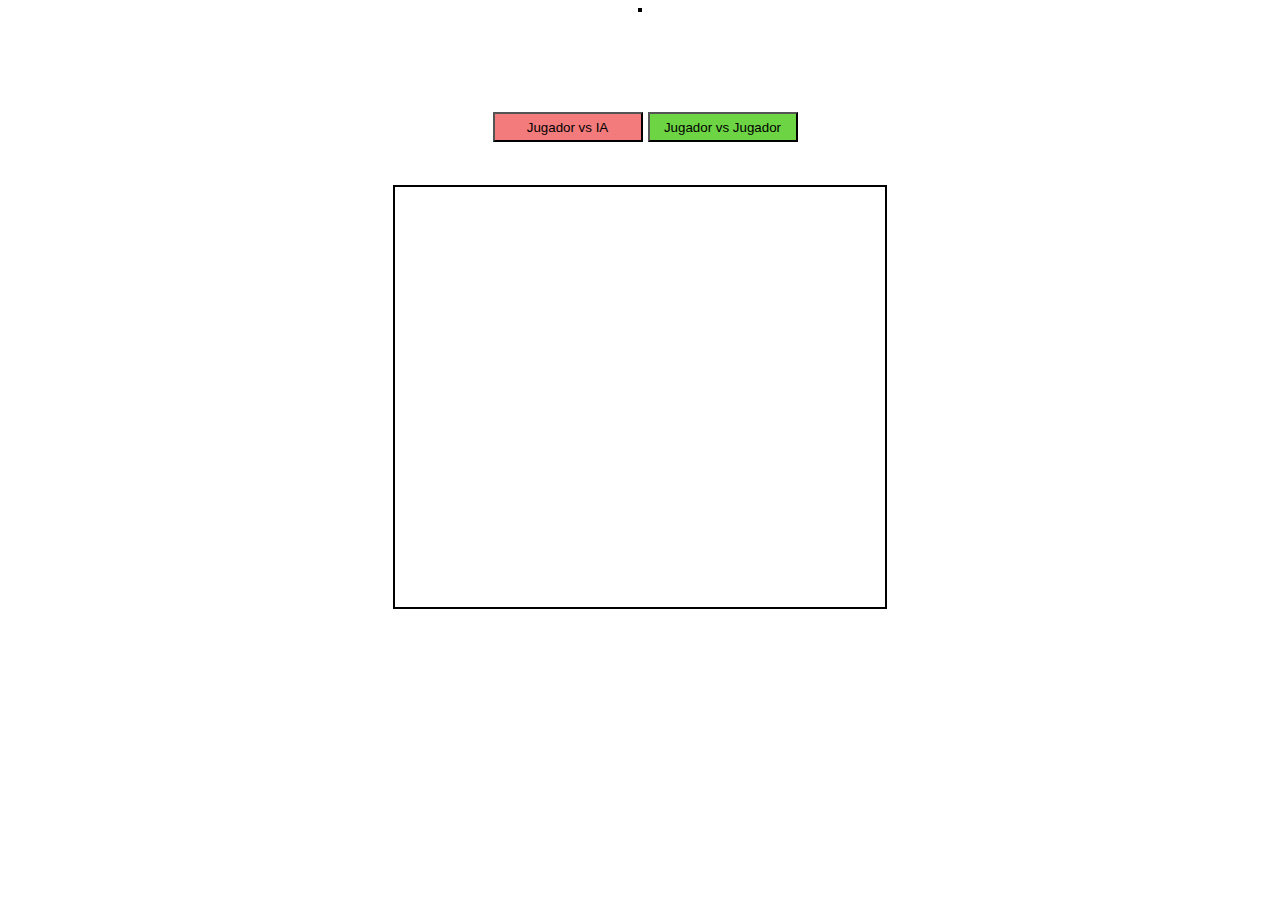
<file: index.html>
<!DOCTYPE html>
<html lang="en">
<head>
    <meta charset="UTF-8">
    <meta name="viewport" content="width=device-width, initial-scale=1.0">
    <title>Conecta 4</title>
    <script src="Conecta.js"></script>
    <link href="Conecta.css" rel="stylesheet">
</head>
<body>
    <div id="temporizador"></div>
    <div id="empezarPartida">
        <button id="botonIA" onclick="activarIA(this,document.getElementById('botonJ'))">Jugador vs IA</button>
        <button id="botonJ" onclick="JvJ(this,document.getElementById('botonIA'))">Jugador vs Jugador</button>
    </div>
    <h1 id="resultados"></h1>
    <div id="contenedor">
        <div id="tablero"></div>
    </div>
    <div id="turno">
        <h2>Turno</h2>
    </div>
</body>
</html>
</file>
<file: Conecta.css>
#temporizador{
    border: solid 2px black;
}

h1{
    text-align: center;
}

body{
    display: flex;
    justify-content: center;
    align-items: center;
    flex-direction: column;
}

button{
    height: 30px;
    width: 150px;
}

#empezarPartida{
    display: flex;
    justify-content: center;
    align-items: center;
    margin-top: 100px;
}

#contenedor {
    display: flex;
    justify-content: center;
    align-items: center;
}

#tablero {
    display: grid;
    grid-template-columns: repeat(7, 70px);
    grid-template-rows: repeat(6, 70px);
    border: 2px solid black;
}

.celda {
    background-color: rgb(245, 232, 180);
    display: flex;
    align-items: center;
    justify-content: center;
    z-index: 0;
}

.ficha{
    height: 90%;
    width: 90%;
    border-radius: 50%;
    z-index: 1;
}

#botonIA{
    margin-left: 10px;
    background-color: rgb(243, 123, 123);
    margin-right: 5px;
}

#botonJ{
    background-color: rgb(109, 212, 68);
}

#turno{
    display: flex;
    justify-content: center;
    align-items: center;
    height: 100px;
    width: 100px;
    border-radius: 50%;
    border: solid 5px rgb(0, 0, 0);
    background: yellow;
    margin-top: 10px;
    opacity: 0;
}
</file>
